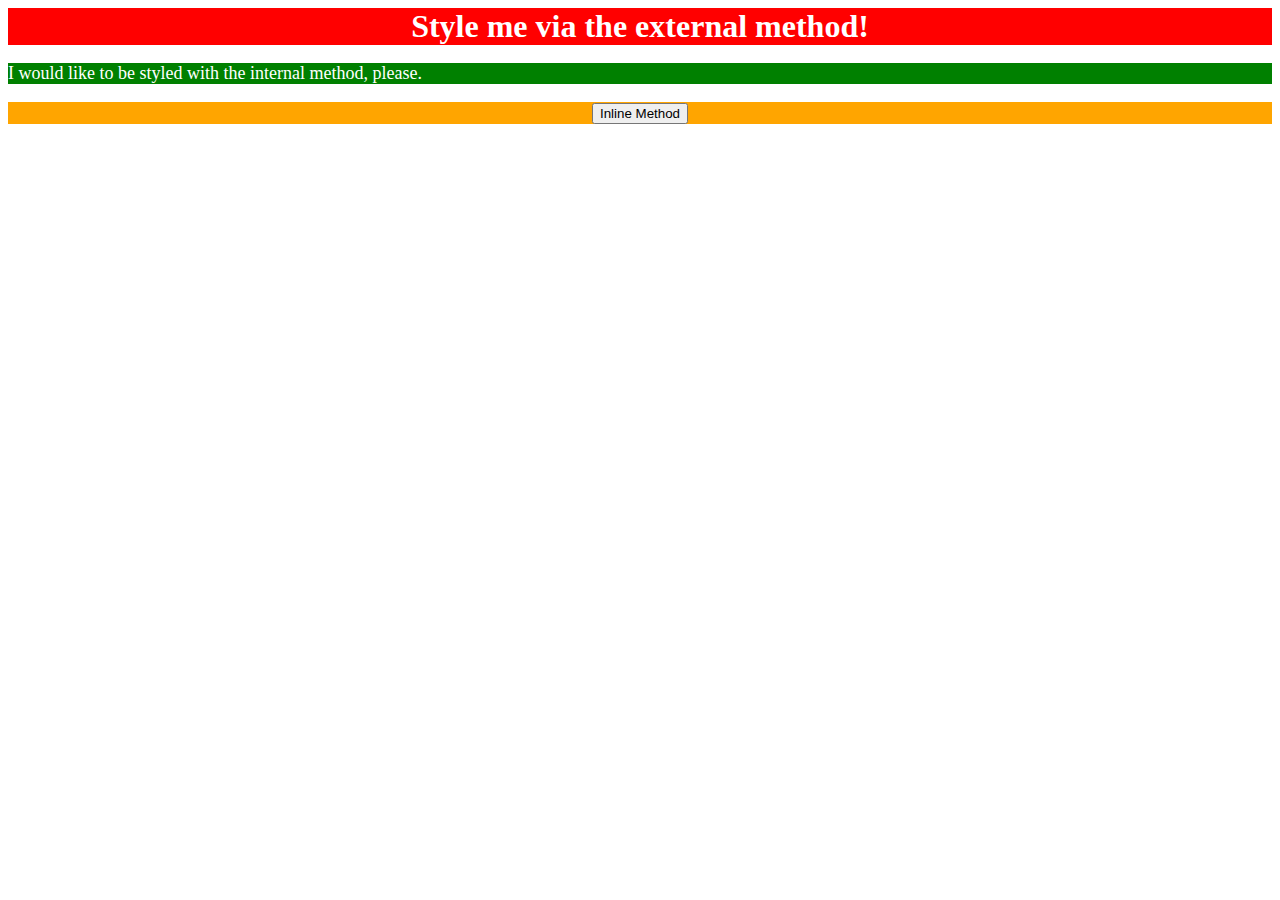
<file: foundations (complete)/01-css-methods/index.html>
<!DOCTYPE html>
<html lang="en">
  <head>
    <link rel="stylesheet" href="style.css">
    <meta charset="UTF-8">
    <meta http-equiv="X-UA-Compatible" content="IE=edge">
    <meta name="viewport" content="width=device-width, initial-scale=1.0">
    <title>Methods for Adding CSS</title>
<style>
  p {
    background-color: green;
    color: white;
    font-size: 18px;
  }
</style>
  </head>
  <body>
    <div>Style me via the external method!</div>
    <p>I would like to be styled with the internal method, please.</p>
   <div style="font-size: 18px; background-color:orange; "> <button>Inline Method</button></div>
  </body>
</html>
</file>
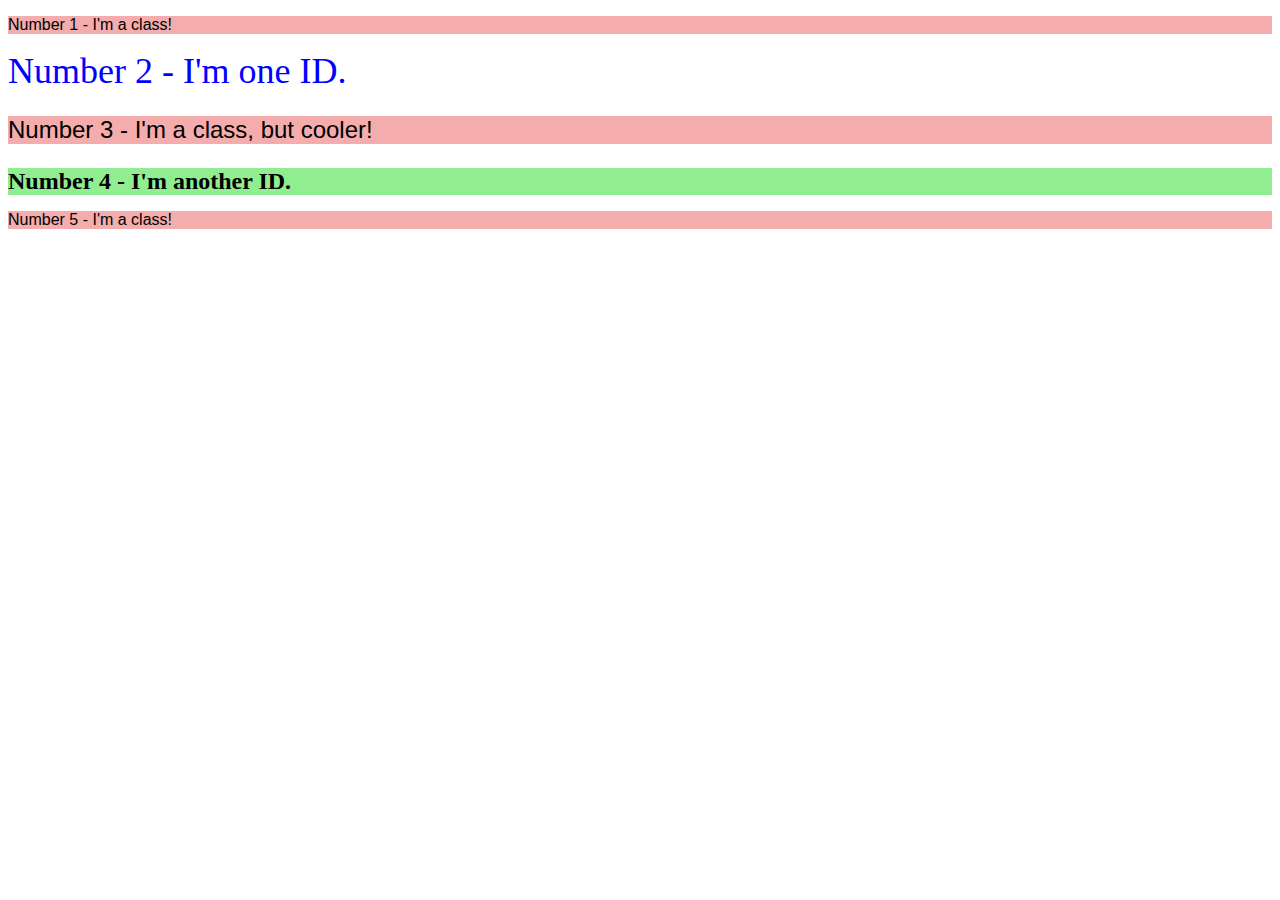
<file: foundations (complete)/02-class-id-selectors/index.html>
<!DOCTYPE html>
<html lang="en">
  <head>
    <meta charset="UTF-8">
    <meta http-equiv="X-UA-Compatible" content="IE=edge">
    <meta name="viewport" content="width=device-width, initial-scale=1.0">
    <title>Class and ID Selectors</title>
    <link rel="stylesheet" href="style.css">
  </head>

  <body>

    <p class="odd">Number 1 - I'm a class!</p>

    <!-- 'div' is another TYPE but this one has type + ID -->
    <!-- so it will receive all TYPE styles with ID styles (which override type) -->
    <div id="num2">Number 2 - I'm one ID.</div>

    <!-- this is a type + class. -->
    <p class="odd cooler">Number 3 - I'm a class, but cooler!</p>

    <div id="num4">Number 4 - I'm another ID.</div>

    <p class="odd">Number 5 - I'm a class!</p>
  </body>
</html>
</file>
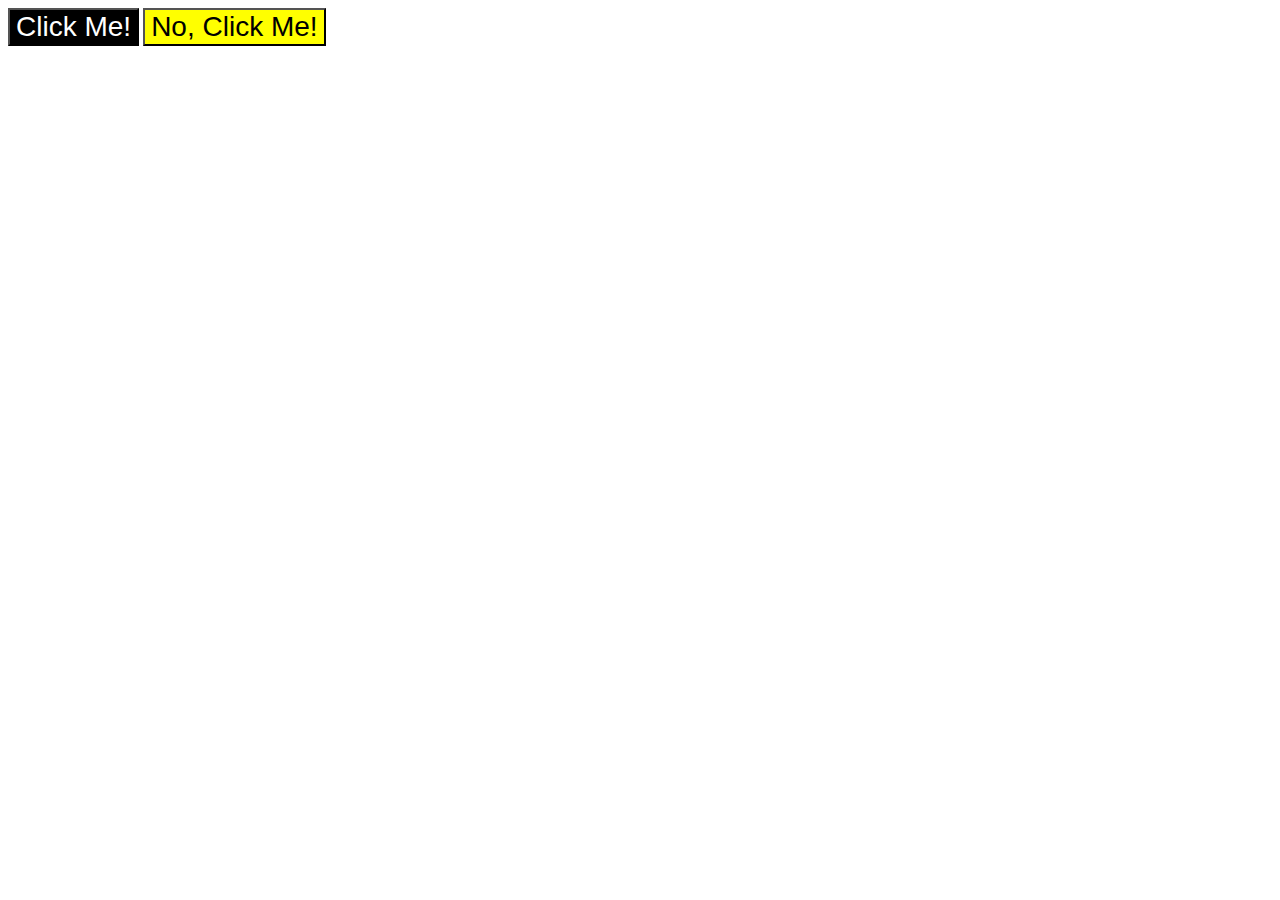
<file: foundations (complete)/03-grouping-selectors/index.html>
<!DOCTYPE html>
<html lang="en">
  <head>
    <meta charset="UTF-8">
    <meta http-equiv="X-UA-Compatible" content="IE=edge">
    <meta name="viewport" content="width=device-width, initial-scale=1.0">
    <title>Grouping Selectors</title>
    <link rel="stylesheet" href="style.css">
  </head>
  <body>
    <button class="first">Click Me!</button>
    <button class="second">No, Click Me!</button>
  </body>
</html>
</file>
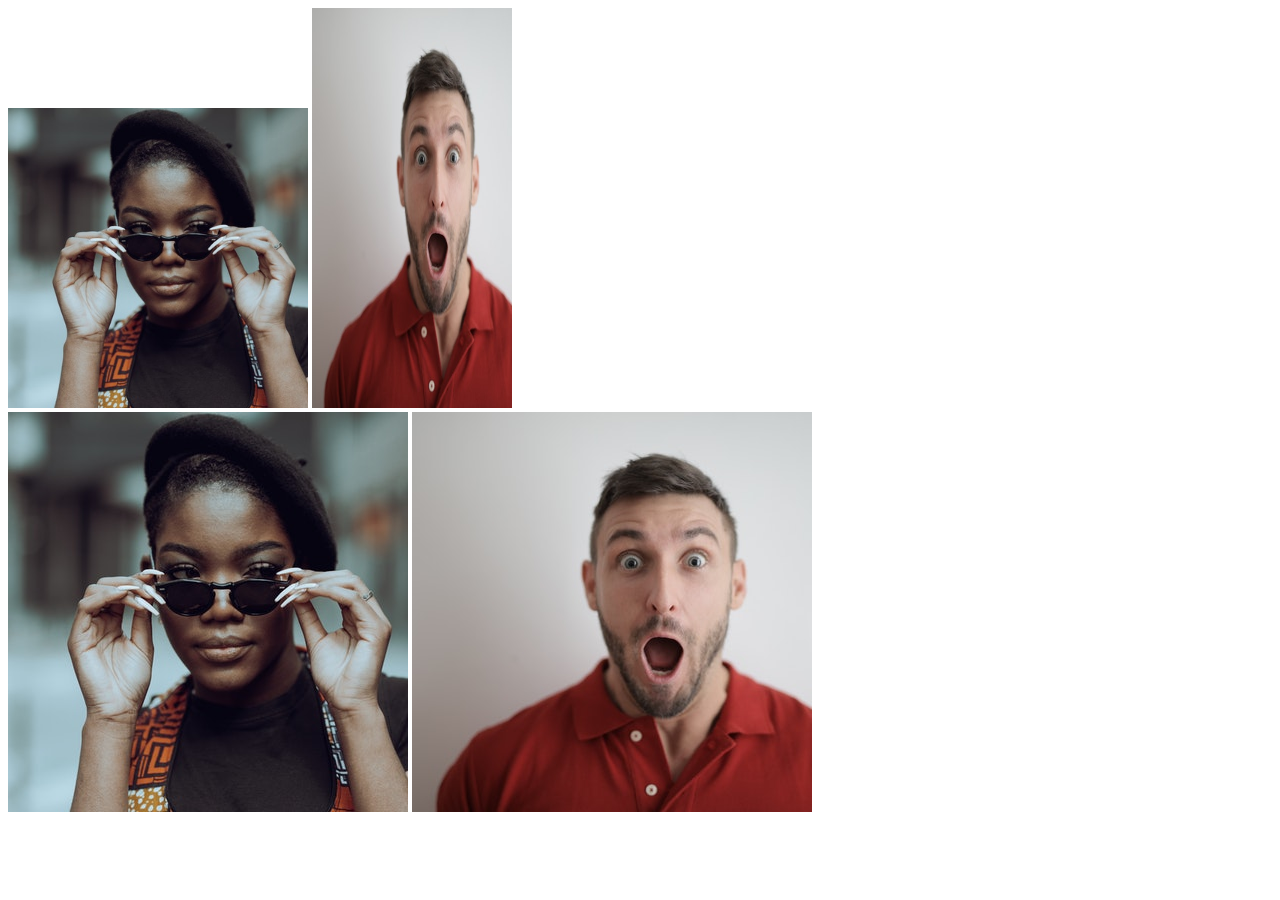
<file: foundations (complete)/04-chaining-selectors/index.html>
<!DOCTYPE html>
<html lang="en">
  <head>
    <meta charset="UTF-8">
    <meta http-equiv="X-UA-Compatible" content="IE=edge">
    <meta name="viewport" content="width=device-width, initial-scale=1.0">
    <title>Chaining Selectors</title>
    <link rel="stylesheet" href="style.css">
  </head>
  <body>
    <!-- Use the classes BELOW this line -->
    <div>
      <img class="avatar proportioned" src="./pexels-katho-mutodo-8434791.jpg" alt="">
      <img class="avatar distorted" src="./pexels-andrea-piacquadio-3777931.jpg" alt="">
    </div>
    <!-- Use the classes ABOVE this line -->
    <div>
      <img class="original proportioned" src="./pexels-katho-mutodo-8434791.jpg" alt="">
      <img class="original distorted" src="./pexels-andrea-piacquadio-3777931.jpg" alt="">
    </div>
  </body>
</html>
</file>
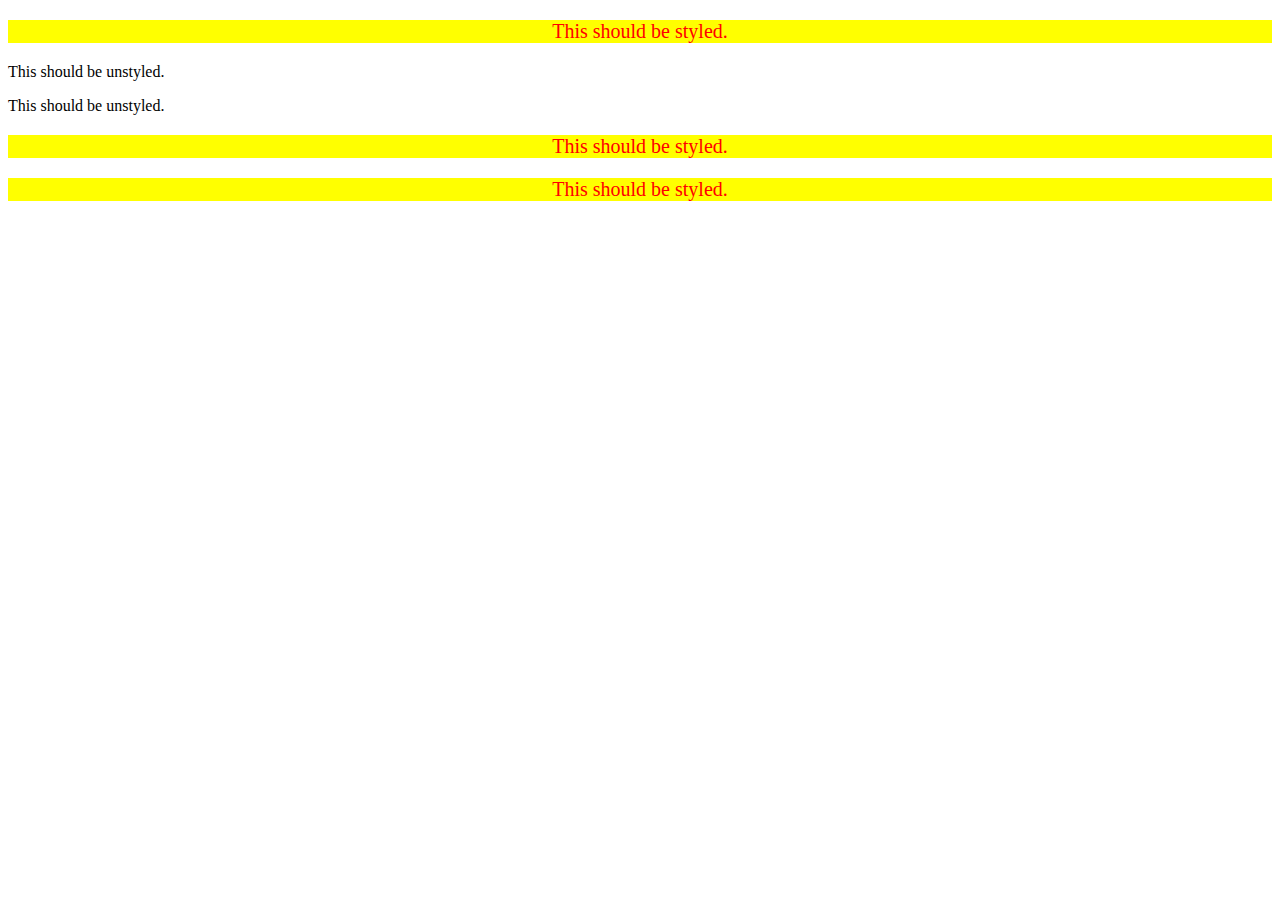
<file: foundations (complete)/05-descendant-combinator/index.html>
<!DOCTYPE html>
<html lang="en">
  <head>
    <meta charset="UTF-8">
    <meta http-equiv="X-UA-Compatible" content="IE=edge">
    <meta name="viewport" content="width=device-width, initial-scale=1.0">
    <title>Descendant Combinator</title>
    <link rel="stylesheet" href="style.css">
  </head>
  <body>
    <div class="container">
      <p class="text">This should be styled.</p>
    </div>
    <p class="text">This should be unstyled.</p>
    <p class="text">This should be unstyled.</p>
    <div class="container">
      <p class="text">This should be styled.</p>
      <p class="text">This should be styled.</p>
    </div>
  </body>
</html>
</file>
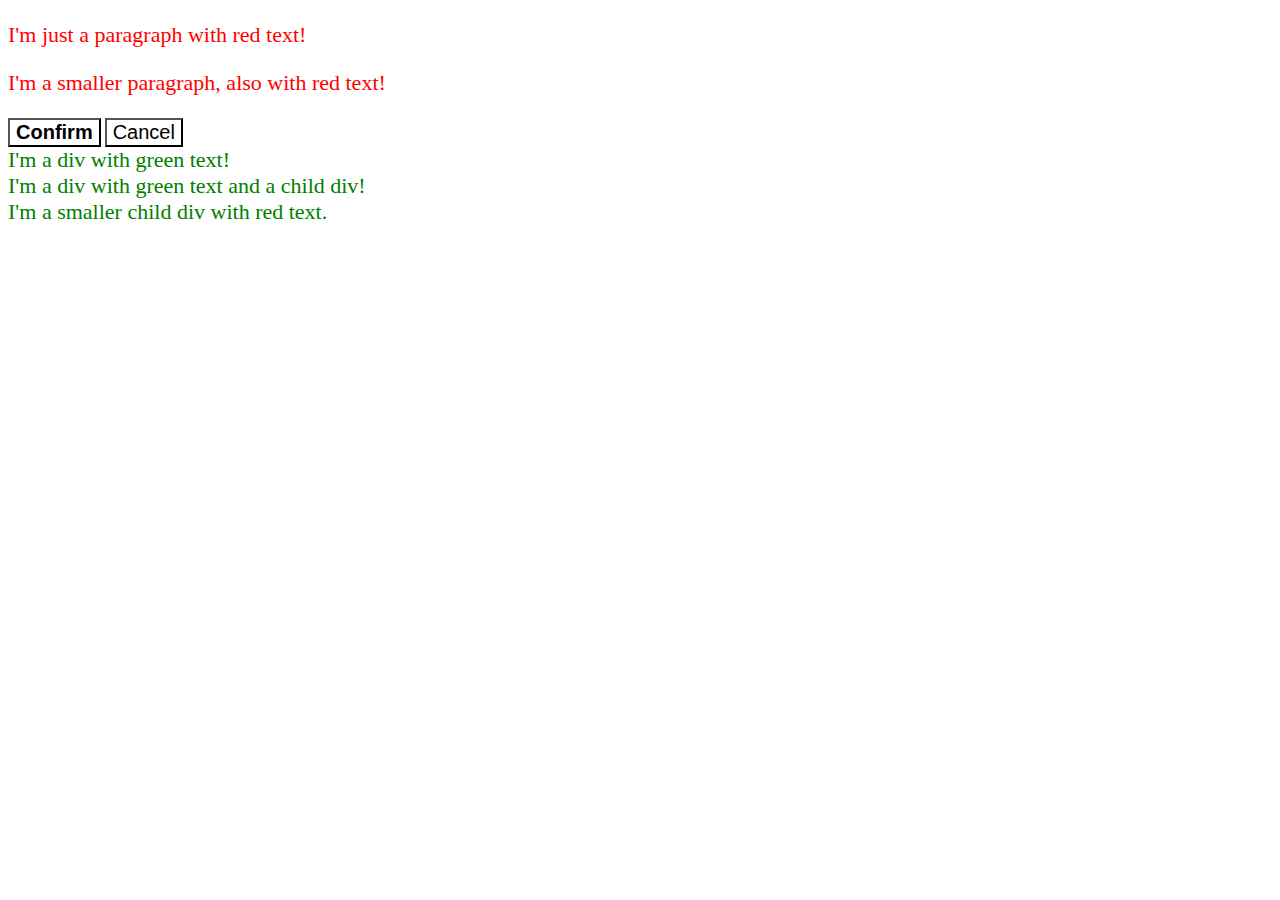
<file: foundations (complete)/06-cascade-fix/index.html>
<!DOCTYPE html>
<html lang="en">
  <head>
    <meta charset="UTF-8">
    <meta http-equiv="X-UA-Compatible" content="IE=edge">
    <meta name="viewport" content="width=device-width, initial-scale=1.0">
    <title>Fix the Cascade</title>
    <link rel="stylesheet" href="style.css">
  </head>
  <body>
    <p class="para">I'm just a paragraph with red text!</p>
    <p class="para small-para">I'm a smaller paragraph, also with red text!</p>

    <button id="confirm-button" class="button confirm">Confirm</button>
    <button id="cancel-button" class="button cancel">Cancel</button>

    <div class="text">I'm a div with green text!</div>
    <div class="text">I'm a div with green text and a child div!
      <div class="text child">I'm a smaller child div with red text.</div>
    </div>
  </body>
</html>
</file>
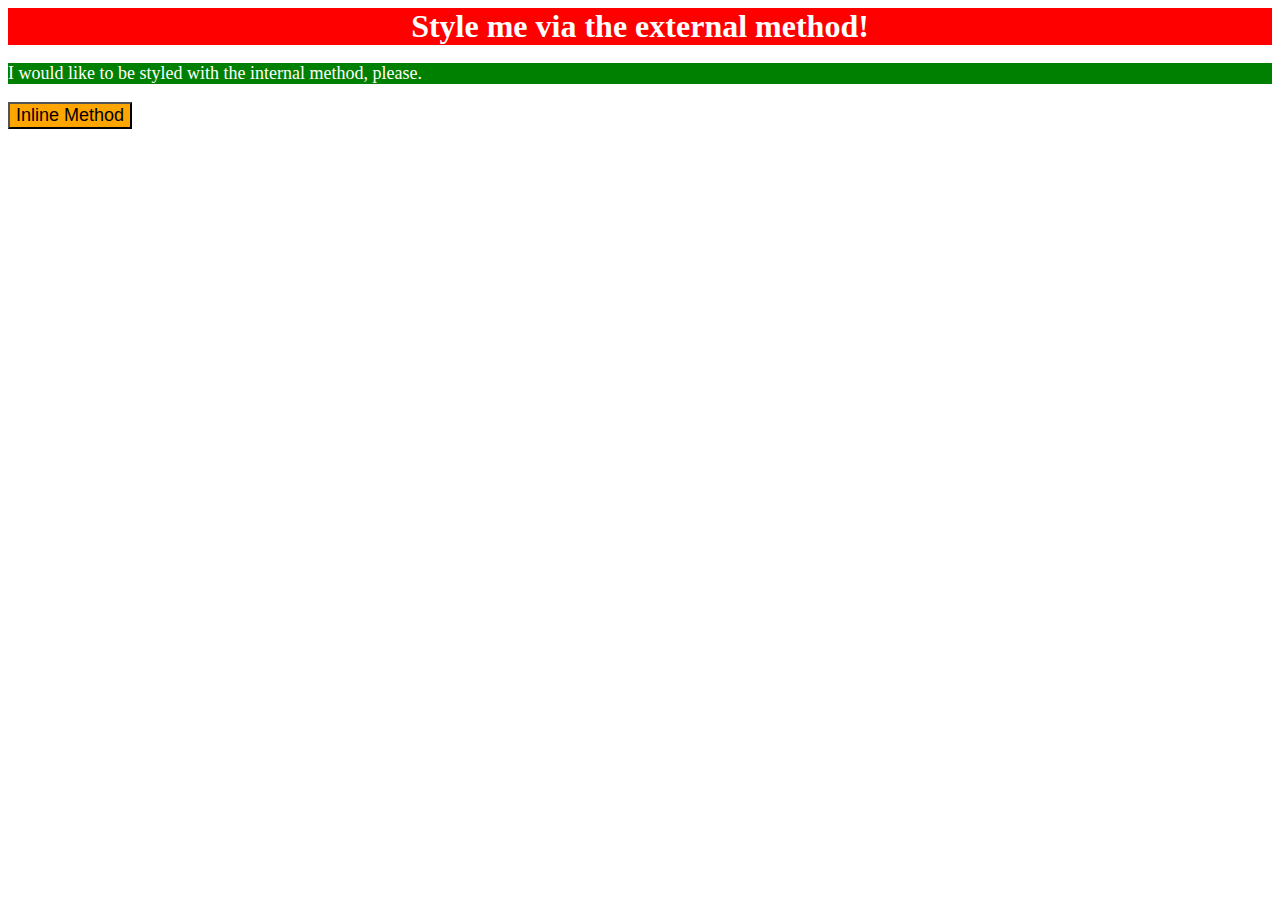
<file: foundations (complete)/01-css-methods/solution/solution.html>
<!DOCTYPE html>
<html lang="en">
  <head>
    <meta charset="UTF-8">
    <meta http-equiv="X-UA-Compatible" content="IE=edge">
    <meta name="viewport" content="width=device-width, initial-scale=1.0">
    <title>Methods for Adding CSS</title>
    <link rel="stylesheet" href="solution.css">

    <style>
      p {
        background-color: green;
        color: white;
        font-size: 18px;
      }
    </style>
  </head>
  <body>
    <div>Style me via the external method!</div>
    <p>I would like to be styled with the internal method, please.</p>
    <button style="background-color: orange; font-size: 18px;">Inline Method</button>
  </body>
</html>
</file>
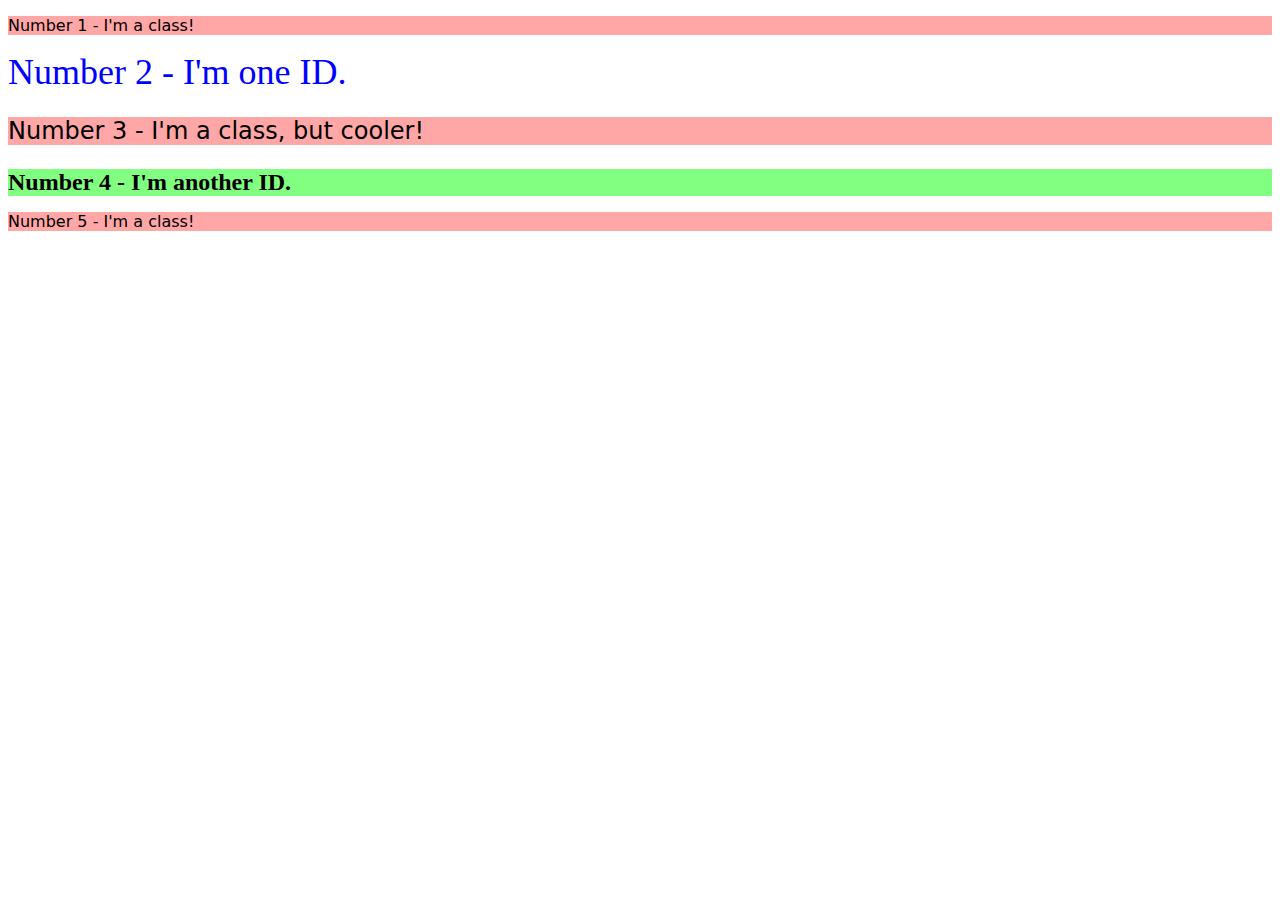
<file: foundations (complete)/02-class-id-selectors/solution/solution.html>
<!DOCTYPE html>
<html lang="en">
  <head>
    <meta charset="UTF-8">
    <meta http-equiv="X-UA-Compatible" content="IE=edge">
    <meta name="viewport" content="width=device-width, initial-scale=1.0">
    <title>Class and ID Selectors</title>
    <link rel="stylesheet" href="solution.css">
  </head>
  <body>
    <p class="odd">Number 1 - I'm a class!</p>
    <div id="two">Number 2 - I'm one ID.</div>
    <p class="odd oddly-cool">Number 3 - I'm a class, but cooler!</p>
    <div id="four">Number 4 - I'm another ID.</div>
    <p class="odd">Number 5 - I'm a class!</p>
  </body>
</html>
</file>
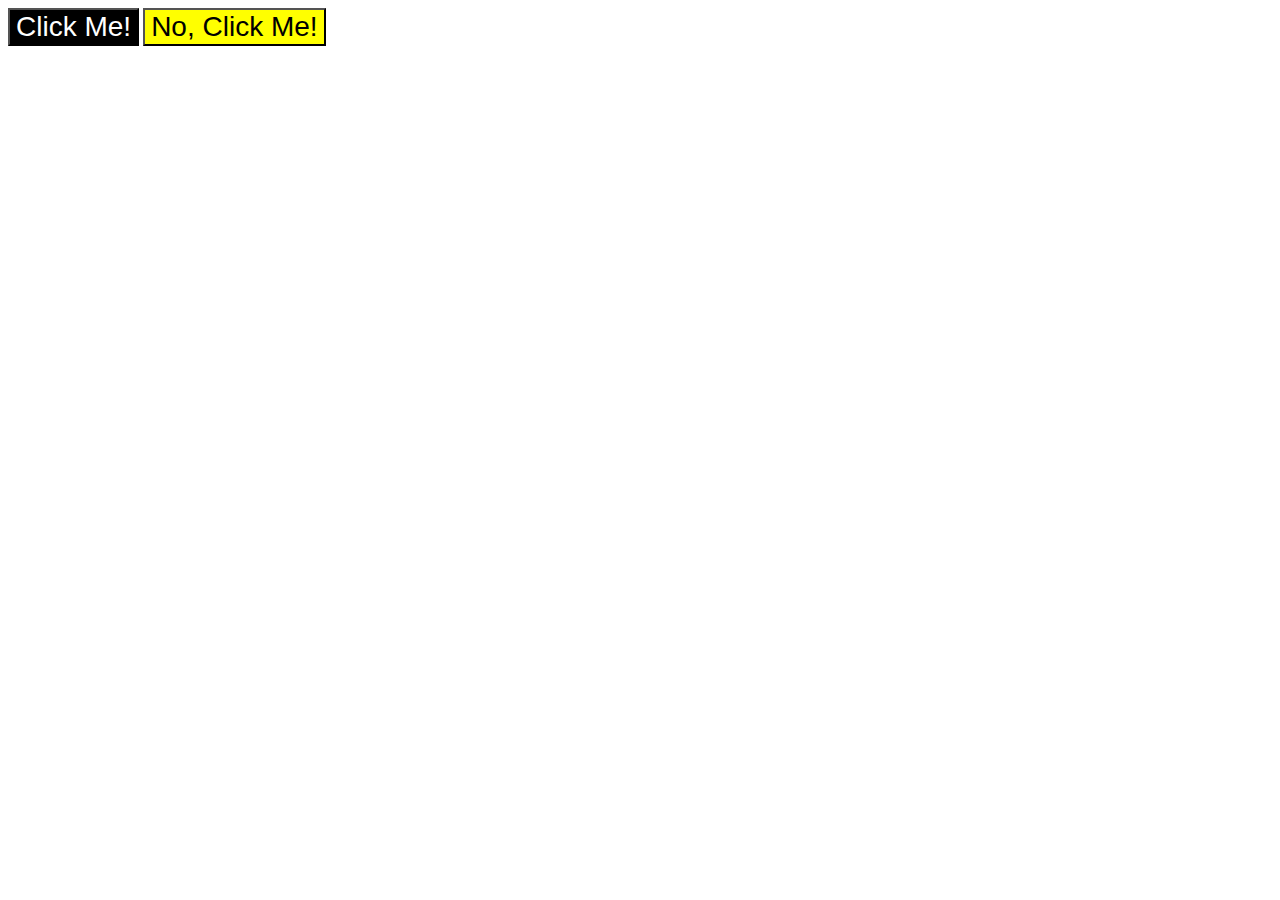
<file: foundations (complete)/03-grouping-selectors/solution/solution.html>
<!DOCTYPE html>
  <html lang="en">
  <head>
    <meta charset="UTF-8">
    <meta http-equiv="X-UA-Compatible" content="IE=edge">
    <meta name="viewport" content="width=device-width, initial-scale=1.0">
    <title>Grouping Selectors</title>
    <link rel="stylesheet" href="solution.css">
  </head>
  <body>
    <button class="inverted">Click Me!</button>
    <button class="fancy">No, Click Me!</button>
  </body>
</html>
</file>
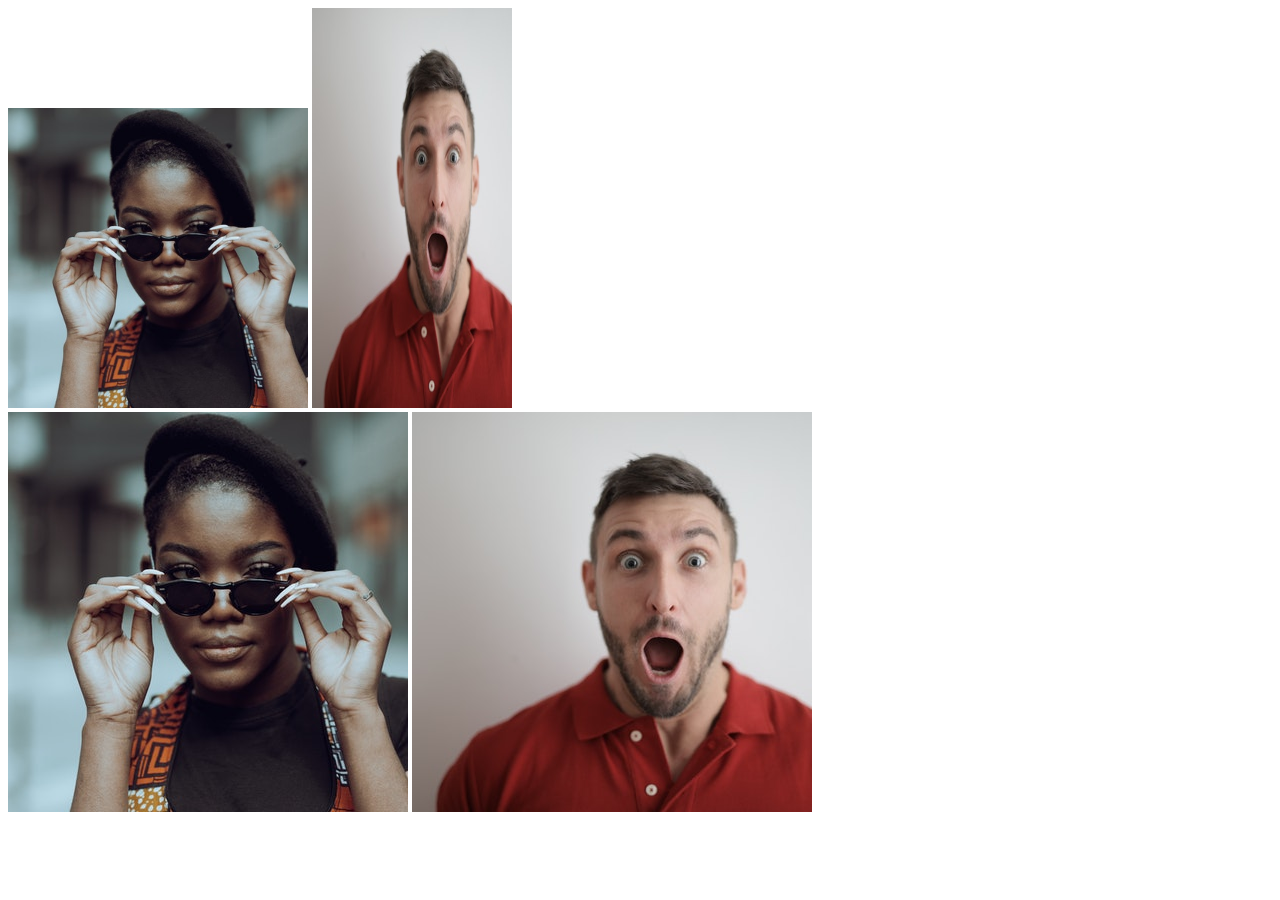
<file: foundations (complete)/04-chaining-selectors/solution/solution.html>
<!DOCTYPE html>
<html lang="en">
  <head>
    <meta charset="UTF-8">
    <meta http-equiv="X-UA-Compatible" content="IE=edge">
    <meta name="viewport" content="width=device-width, initial-scale=1.0">
    <title>Chaining Selectors</title>
    <link rel="stylesheet" href="solution.css">
  </head>
  <body>
    <div>
      <img class="avatar proportioned" src="../pexels-katho-mutodo-8434791.jpg" alt="">
      <img class="avatar distorted" src="../pexels-andrea-piacquadio-3777931.jpg" alt="">
    </div>
    <div>
      <img class="original proportioned" src="../pexels-katho-mutodo-8434791.jpg" alt="">
      <img class="original distorted" src="../pexels-andrea-piacquadio-3777931.jpg" alt="">
    </div>
  </body>
</html>
</file>
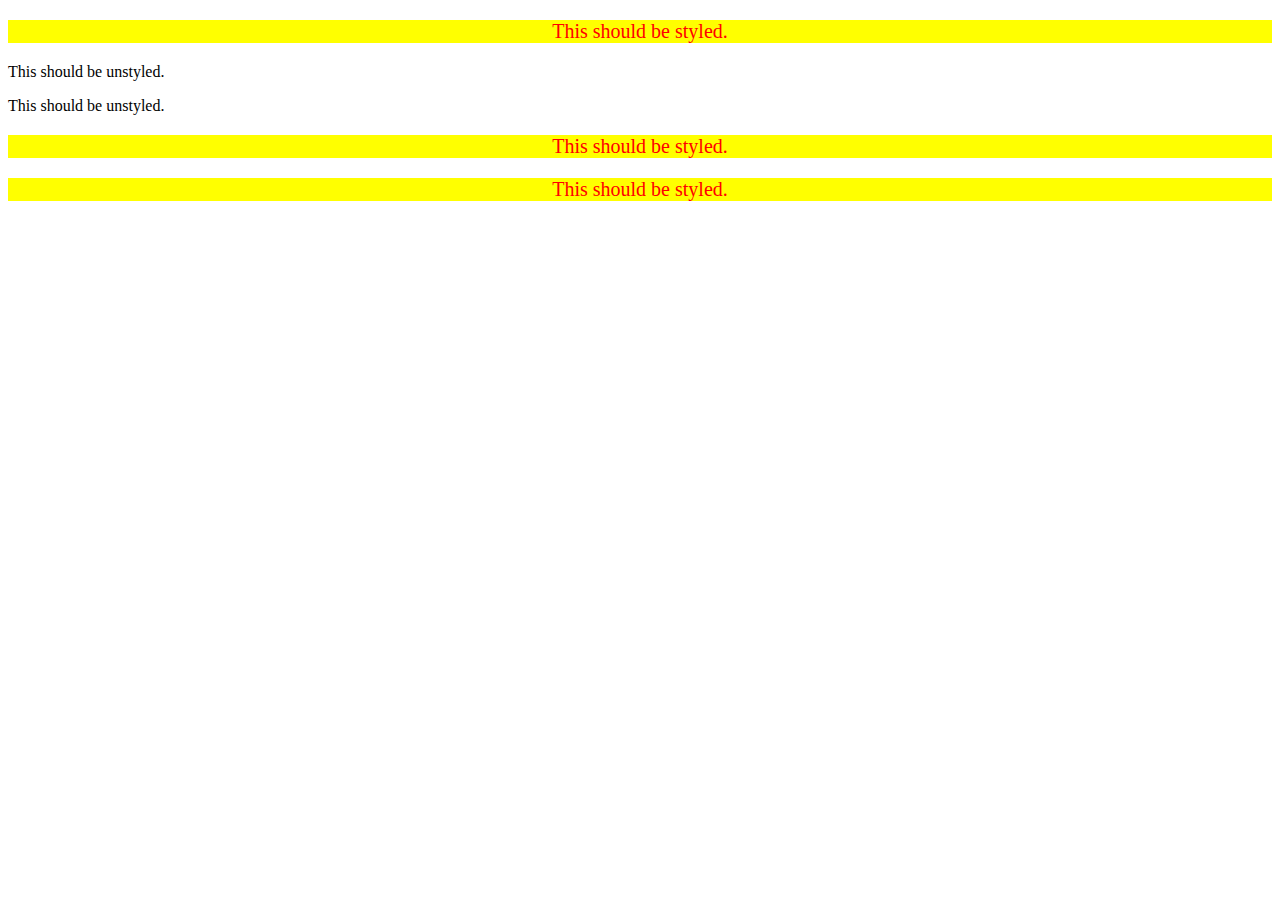
<file: foundations (complete)/05-descendant-combinator/solution/solution.html>
<!DOCTYPE html>
<html lang="en">
  <head>
    <meta charset="UTF-8">
    <meta http-equiv="X-UA-Compatible" content="IE=edge">
    <meta name="viewport" content="width=device-width, initial-scale=1.0">
    <title>Descendant Combinator</title>
    <link rel="stylesheet" href="solution.css">
  </head>
  <body>
    <div class="container">
      <p class="text">This should be styled.</p>
    </div>
    <p class="text">This should be unstyled.</p>
    <p class="text">This should be unstyled.</p>
    <div class="container">
      <p class="text">This should be styled.</p>
      <p class="text">This should be styled.</p>
    </div>
  </body>
</html>
</file>
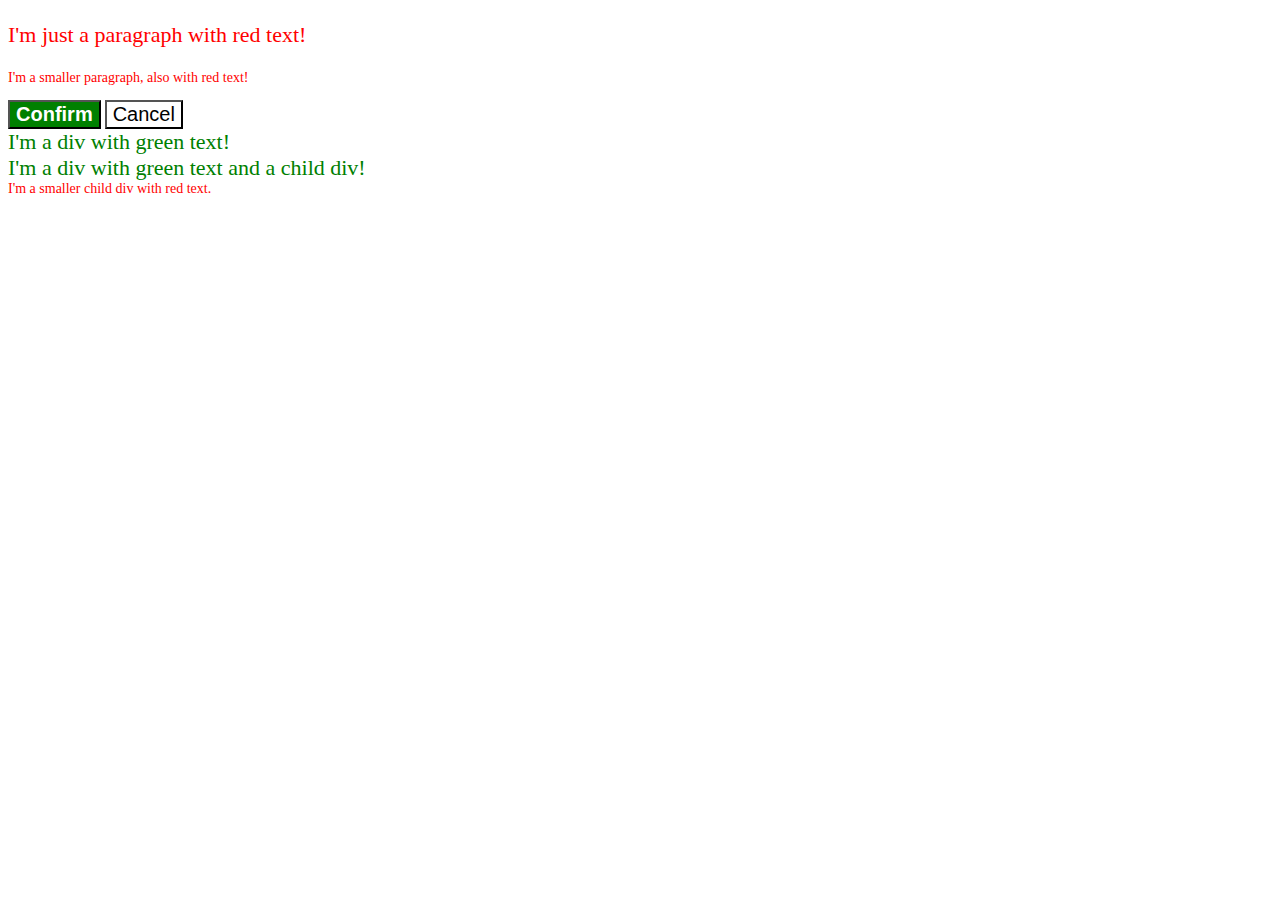
<file: foundations (complete)/06-cascade-fix/solution/solution.html>
<!DOCTYPE html>
<html lang="en">

  <head>
    <meta charset="UTF-8">
    <meta http-equiv="X-UA-Compatible" content="IE=edge">
    <meta name="viewport" content="width=device-width, initial-scale=1.0">
    <title>Fix the Cascade</title>
    <link rel="stylesheet" href="solution.css">
  </head>
  <body>
    <p class="para">I'm just a paragraph with red text!</p>
    <p class="para small-para">I'm a smaller paragraph, also with red text!</p>

    <button id="confirm-button" class="button confirm">Confirm</button>
    <button id="cancel-button" class="button cancel">Cancel</button>

    <div class="text">I'm a div with green text!</div>
    <div class="text">I'm a div with green text and a child div!
      <div class="text child">I'm a smaller child div with red text.</div>
    </div>
  </body>
</html>
</file>
<file: foundations (complete)/01-css-methods/style.css>
div {
    background-color: red;
    color: white;
    font-size: 32px;
    text-align: center;
    font-weight: bold;

}
</file>
<file: foundations (complete)/02-class-id-selectors/style.css>
#num2 {
    color: blue;
    font-size: 36px;

}

#num4 {
    background-color: lightgreen;
    font-size: 24px;
    font-weight: bold;
}
.odd {
    font-family: Verdana, Geneva, Tahoma, sans-serif;
    background-color: rgb(244, 172, 172);
}

.cooler {
    font-size: 24px;
}
</file>
<file: foundations (complete)/03-grouping-selectors/style.css>
button {
    font-family: Helvetica, 'Times New Roman', sans-serif;
    font-size: 28px;
}

.first {
    background-color: black;
    color: white;
}

.second {
    background-color: yellow;
    color: black;
}

/* 
=========================
alternative solution
=========================

.inverted,
.fancy {
  font-family: Helvetica, "Times New Roman", sans-serif;
  font-size: 28px;
}

.inverted {
  background-color: black;
  color: white;
}

.fancy {
  background-color: yellow;
}

*/
</file>
<file: foundations (complete)/04-chaining-selectors/style.css>
.avatar.proportioned {
    width: 300px;
    height: 100%; /* TOP uses "auto" here */
}

.avatar.distorted {
    width: 200px;
    height: 400px;
}
</file>
<file: foundations (complete)/05-descendant-combinator/style.css>
.container .text {
    background-color: yellow;
    color: red;
    font-size: 20px;
    text-align: center;
}

/* Below are some other possible descendant combinators:

div p
div .text
.container p

*/
</file>
<file: foundations (complete)/06-cascade-fix/style.css>
.para,
.small-para {
  color: hsl(0, 100%, 50%);
}

.small-para {
  font-size: 14px;
}

.para {
  font-size: 22px;
}

.confirm {
  background: green;
  color: white;
  font-weight: bold;
} 

.button {
  background-color: rgb(255, 255, 255);
  color: rgb(0, 0, 0);
  font-size: 20px;
}

.child {
  color: red;
  font-size: 14px;
}

div.text {
  color: green;
  font-size: 22px;
}
</file>
<file: foundations (complete)/01-css-methods/solution/solution.css>
div {
  background-color: red;
  color: white;
  font-size: 32px;
  text-align: center;
  font-weight: bold;
}
</file>
<file: foundations (complete)/02-class-id-selectors/solution/solution.css>
.odd {
  background-color: rgb(255, 167, 167);
  font-family: Verdana, "DejaVu Sans", sans-serif;
}

.oddly-cool {
  font-size: 24px;
}

#two {
  color: #0000ff;
  font-size: 36px;
}

#four {
  background-color: hsl(120, 100%, 75%);
  font-size: 24px;
  font-weight: bold;
}
</file>
<file: foundations (complete)/03-grouping-selectors/solution/solution.css>
.inverted,
.fancy {
  font-family: Helvetica, "Times New Roman", sans-serif;
  font-size: 28px;
}

.inverted {
  background-color: black;
  color: white;
}

.fancy {
  background-color: yellow;
}
</file>
<file: foundations (complete)/04-chaining-selectors/solution/solution.css>
.avatar.proportioned {
  height: auto;
  width: 300px;
}

.avatar.distorted {
  height: 400px;
  width: 200px;
}
</file>
<file: foundations (complete)/05-descendant-combinator/solution/solution.css>
.container .text {
  background-color: yellow;
  color: red;
  font-size: 20px;
  text-align: center;
}

/* Below are some other possible descendant combinators:

div p
div .text
.container p

*/
</file>
<file: foundations (complete)/06-cascade-fix/solution/solution.css>
.para,
.small-para {
  color: hsl(0, 100%, 50%);
}

.para {
  font-size: 22px;
}

.button {
  background-color: rgb(255, 255, 255);
  color: rgb(0, 0, 0);
  font-size: 20px;
}

div.text {
  color: green;
  font-size: 22px;
}

/* SOLUTION */

/* 
  For the following rule, we removed it from its original position in the file:

  .small-para {
    font-size: 14px;
  } 

  Then we placed it after the .para selector, taking advantage of the rule order since both selectors have the same specificity. 
  
  Another solution would be keeping it in its original place and just chaining selectors, giving this rule a higher specificity:

  p.small-para {
    font-size: 14px;
  }
*/

.small-para {
  font-size: 14px;
}

/* 
  For the following rule we removed the original .confirm selector:

  .confirm {
    background: green;
    color: white;
    font-weight: bold;
  } 

  Then we used an ID selector instead, since it has a higher specificity than the .button selector.

  Other solutions would be to simply move the .confirm rule below the .button rule, or to use the .button.confirm selector without moving it:

  .button.confirm {
    background: green;
    color: white;
    font-weight: bold;
  }
*/

#confirm-button {
  background: green;
  color: white;
  font-weight: bold;
}

/*
  For the following rule we first removed it from its original position in the file: 

  .child {
    color: red;
    font-size: 14px;
  }

  Then we added another selector to create a descendant combinator. If we only created a descendant combinator, the specificity would be tied with the
  div.text selector and it would come down to rule order, and if we only moved it the div.text selector would still have a higher specificity.
  
  Another solution would be to keep the rule where it was and just replace the div selector with the .text selector:

  .text .child {
    color: red;
    font-size: 14px;
  }
*/

div .child {
  color: red;
  font-size: 14px;
}
</file>
